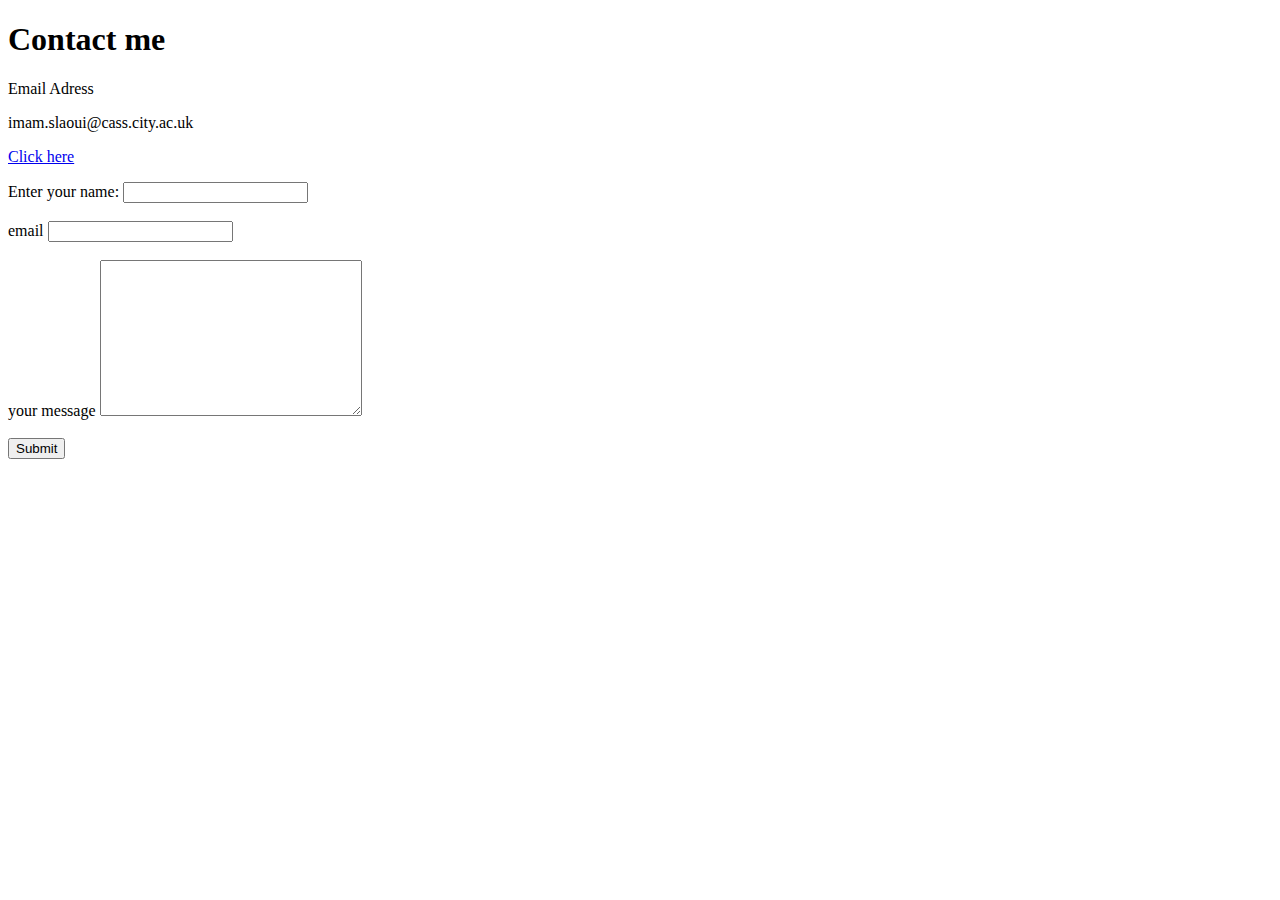
<file: contact.html>
<!DOCTYPE html>
<html lang="en" dir="ltr">

<head>
  <meta charset="utf-8">
  <title>Contact Details</title>
</head>

<body>
  <h1>Contact me</h1>
  <p> Email Adress</p>
  <p> imam.slaoui@cass.city.ac.uk
  <p>
  <p> <a href="https://www.linkedin.com/in/imam-slaoui/">Click here</a></p>

  <form action="mailto:imam.slaoui@cass.city.ac.uk" method="post" enctype="text/plain">
    <label for="">Enter your name:</label>
    <input type="text" name="your text" value=""><br><br>
    <label for="">email</label>
    <input type="email" name="your email" value=""><br><br>
    <label for="">your message</label>
    <textarea name="your message" id="" cols="30" rows="10"></textarea><br><br>
    <input type="submit" name="">
  </form>

</body>

</html>
</file>
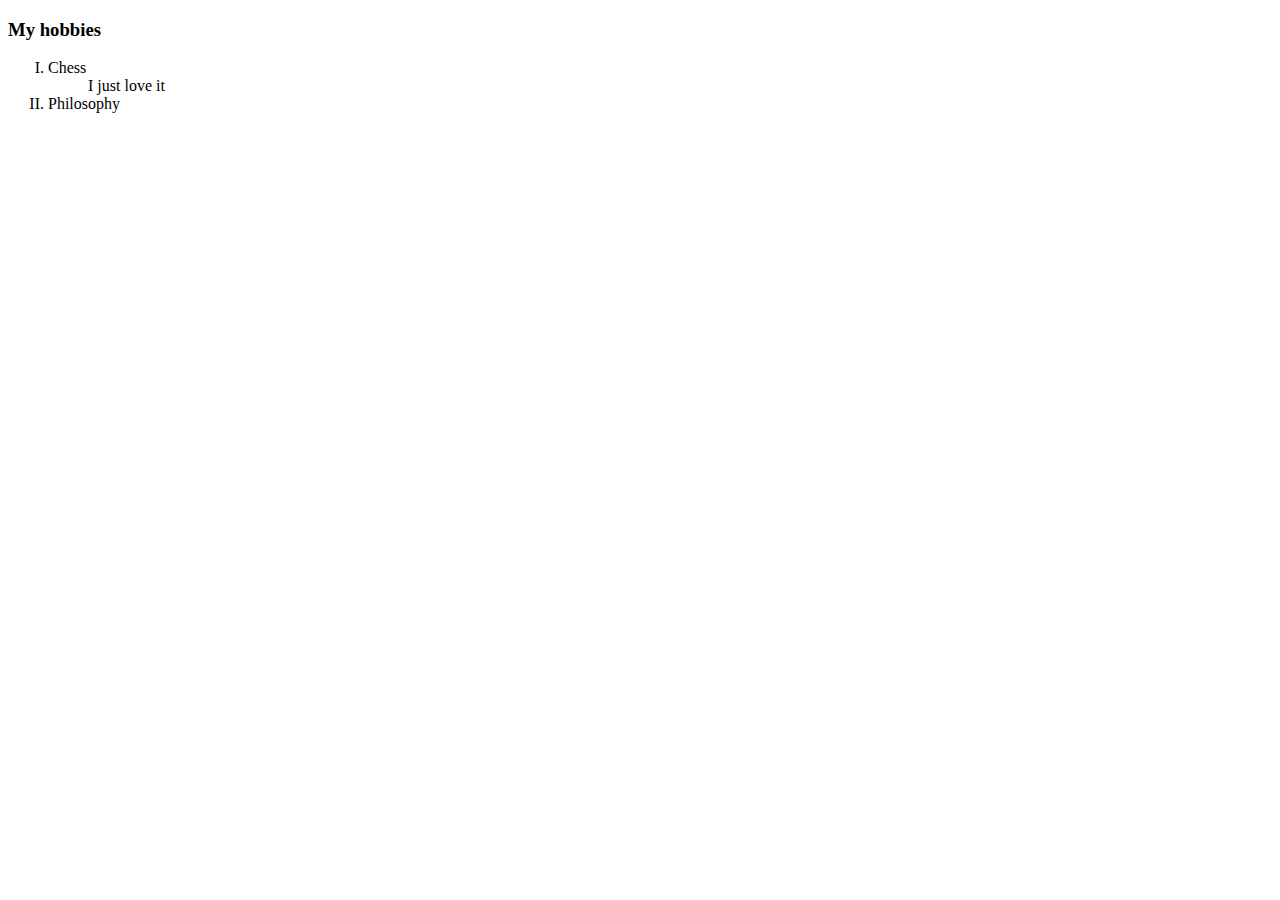
<file: hobbies.html>
<!DOCTYPE html>
<html lang="en" dir="ltr">
  <head>
    <meta charset="utf-8">
    <title>My Hobbies</title>
  </head>
  <body>
    <h3>My hobbies</h3>
    <ol start=1 type = I>
      <li>
        Chess
        <ol start =1 type = i>
          I just love it
          </ol>
        </li>
        <li>
          Philosophy
          </li>
      </ol>
  </body>
</html>
</file>
